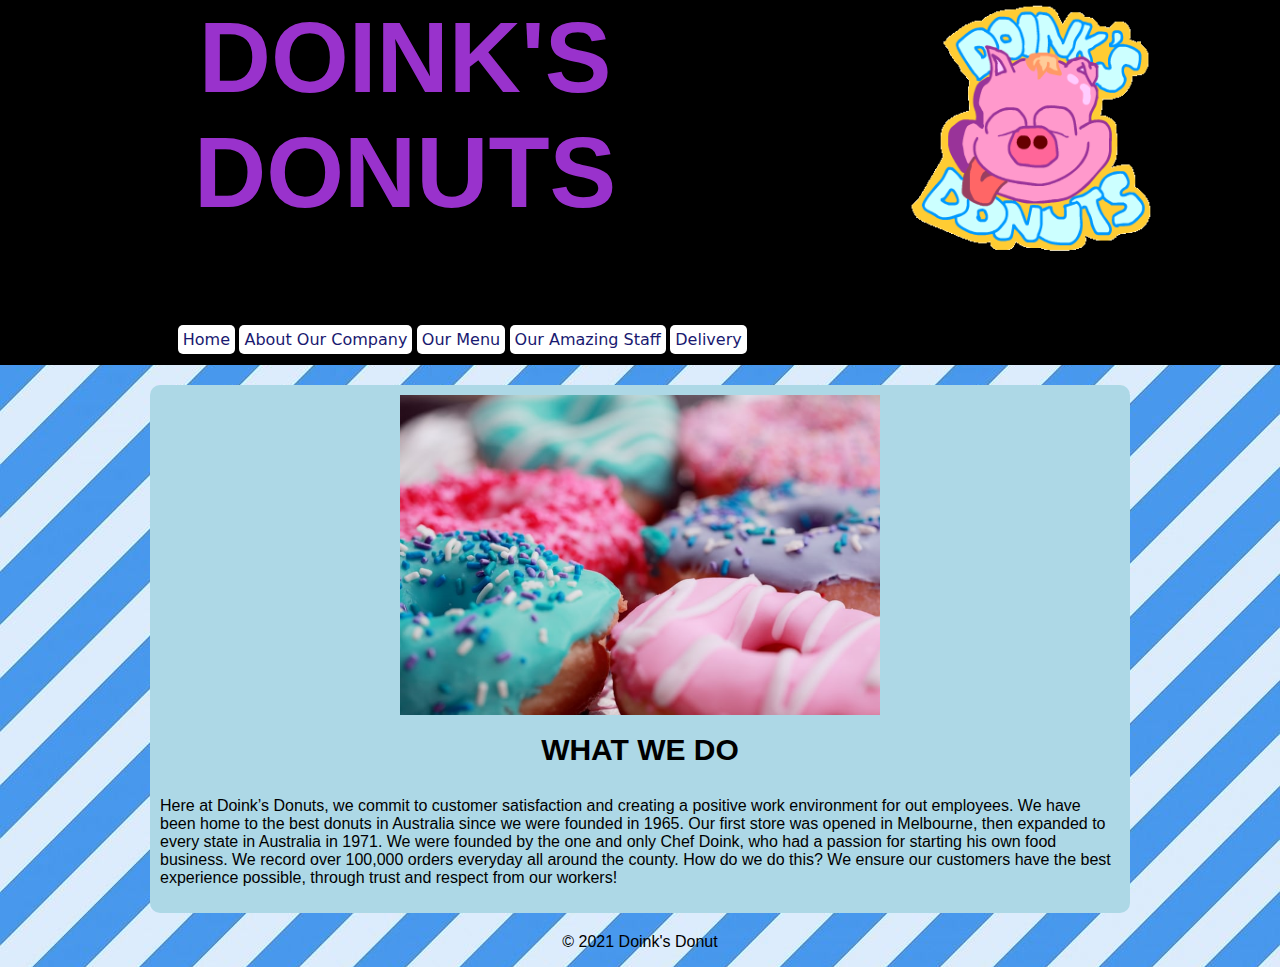
<file: index.html>
<!doctype html>  
<html>
  <head>
	  <title>Doink's Donuts</title>
	  <link href="style.css" rel="stylesheet" type="text/css">
	  <meta name="viewport" content="width=device-width, intial-scale=1">
  </head>
  <body>
	  <header>

		<div class="flex-container"> 
			<div>
				<h1>DOINK'S DONUTS</h1>
			</div>
		
			<div>
		   <img src="logo.png" alt="Doink's Donut's Logo">
			</div>
	   </div>
		  <div class="flex-container">
			  <div>
 <nav>
  <ul>
   <li>
	   
	 
	   
						<a href="index.html">Home</a>
					</li>
	               
					<li>
						<a href="aboutourcompany.html">About Our Company</a>
					</li>
					<li>
						<a href="ourmenu.html">Our Menu</a>
					</li>
					<li> 
						<a href="ouramazingstaff.html">Our Amazing Staff</a>
					</li>
					<li>
						<a href="delivery.html">Delivery</a>
					</li>
   </ul> 
	 
 </nav>
			  </div>
			  <div>
			  </div>
		  </div>
</header>
	   <main>
   <!--main content goes here-->
<article class="item">
        
	<img src="donuts.jpeg" alt="Delicious donuts" class="center">
	<br>
	<h2>What we do</h2>
	<p>Here at Doink’s Donuts, we commit to customer satisfaction and creating a positive work environment for out employees. We have been home to the best donuts in Australia since we were founded in 1965. Our first store was opened in Melbourne, then expanded to every state in Australia in 1971. We were founded by the one and only Chef Doink, who had a passion for starting his own food business. We record over 100,000 orders everyday all around the county. How do we do this? We ensure our customers have the best experience possible, through trust and respect from our workers!</p>
</article>
<!--end of main content-->
  </main>
<footer>
	
<p>&copy; 2021 Doink's Donut</p>
	
</footer>  </body>
</html>
</file>
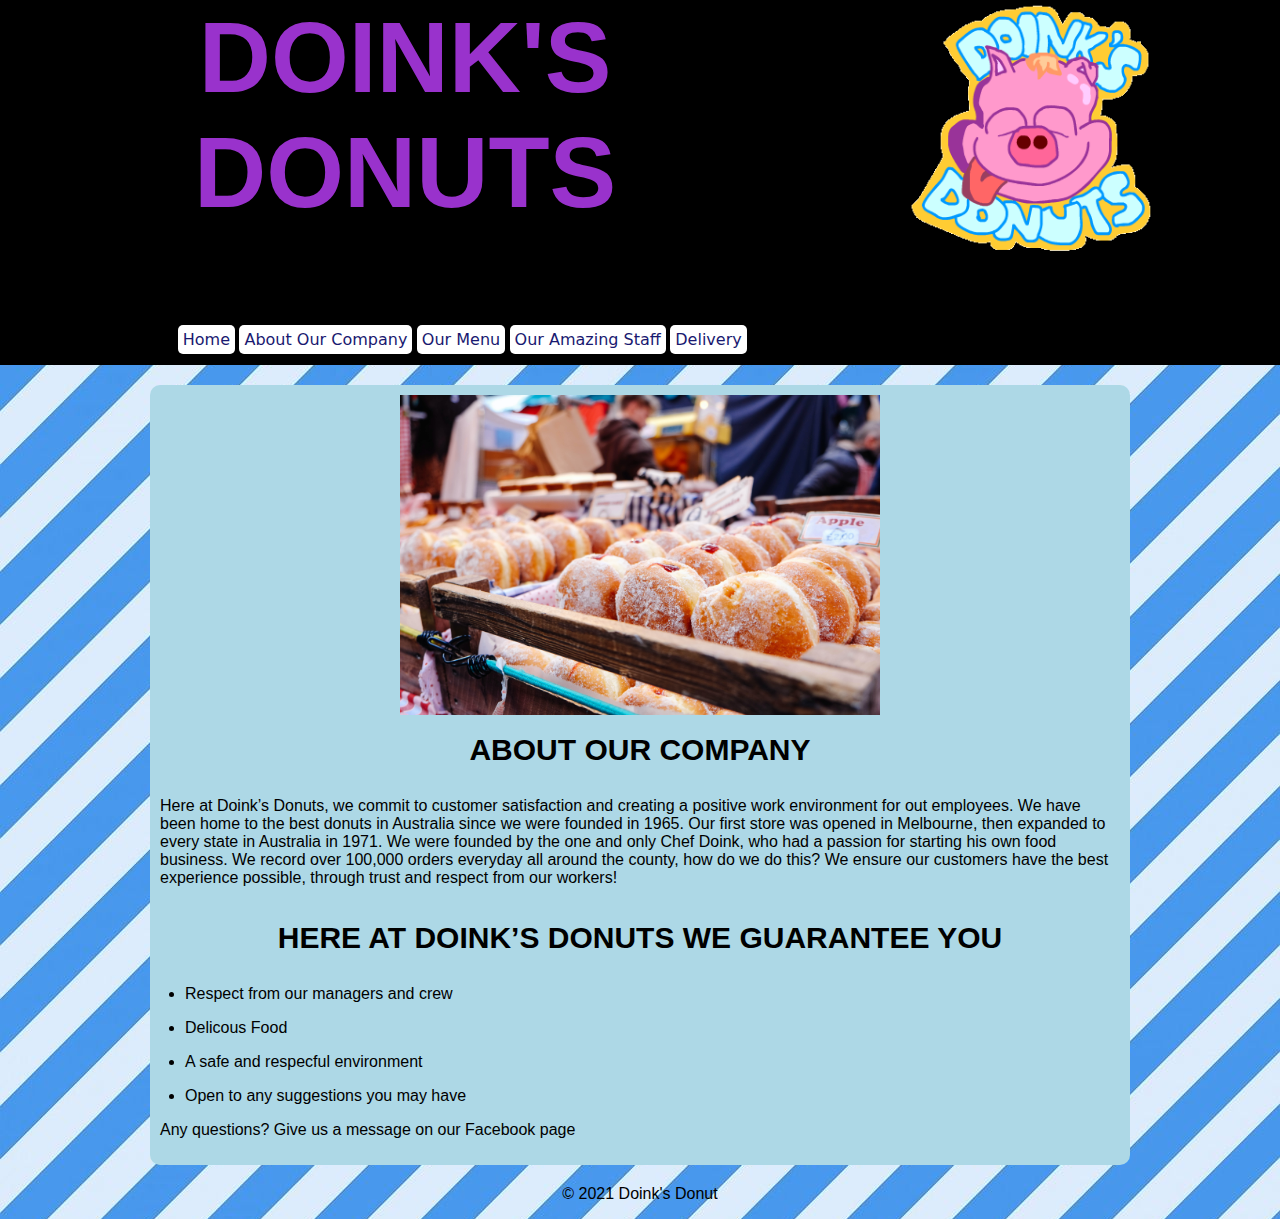
<file: aboutourcompany.html>
<!doctype html>  
<html>
  <head>
	  <title>Doink's Donuts</title>
	  <link href="style.css" rel="stylesheet" type="text/css">
	  <meta name="viewport" content="width=device-width, intial-scale=1">
  </head>
  <body>
	  <header>

		<div class="flex-container"> 
			<div>
				<h1>DOINK'S DONUTS</h1>
			</div>
		
			<div>
		   <img src="logo.png" alt="Doink's Donut's Logo">
			</div>
	   </div>
		  <div class="flex-container">
			  <div>
 <nav>
  <ul>
   <li>
	   
	 
	   
						<a href="index.html">Home</a>
					</li>
	               
					<li>
						<a href="aboutourcompany.html">About Our Company</a>
					</li>
					<li>
						<a href="ourmenu.html"> Our Menu</a>
					</li>
					<li> 
						<a href="ouramazingstaff.html"> Our Amazing Staff</a>
					</li>
					<li>
						<a href="delivery.html"> Delivery</a>
					</li>
   </ul> 
	 
 </nav>
			  </div>
			  <div>
			  </div>
		  </div>
</header>
	   <main>
   <!--main content goes here-->
<article class="item">
       
	<img src="donutstore.jpg" alt="Delicious donuts" class="center">
	<br>
	 <h2>About Our Company</h2>
<p> Here at Doink’s Donuts, we commit to customer satisfaction and creating a positive work environment for out employees. We have been home to the best donuts in Australia since we were founded in 1965. Our first store was opened in Melbourne, then expanded to every state in Australia in 1971. We were founded by the one and only Chef Doink, who had a passion for starting his own food business. We record over 100,000 orders everyday all around the county, how do we do this? We ensure our customers have the best experience possible, through trust and respect from our workers!

</p>
	<br>
	 <h2> Here at Doink’s Donuts we guarantee you </h2>
<ul>
	<li>
	Respect from our managers and crew
	</li>
	</ul>
	<ul>
	<li>
		Delicous Food
		</li>
	</ul>
	<ul>
		<li>
		A safe and respecful environment
		</li>
	</ul>
	<ul>
		<li>
			Open to any suggestions you may have
		</li>
	</ul>
	

<p> Any questions? Give us a message on our Facebook page </p>

</article>
<!--end of main content-->
  </main>
	  
<footer>
	
<p>&copy; 2021 Doink's Donut</p>
  
</footer>  </body>
</html>
</file>
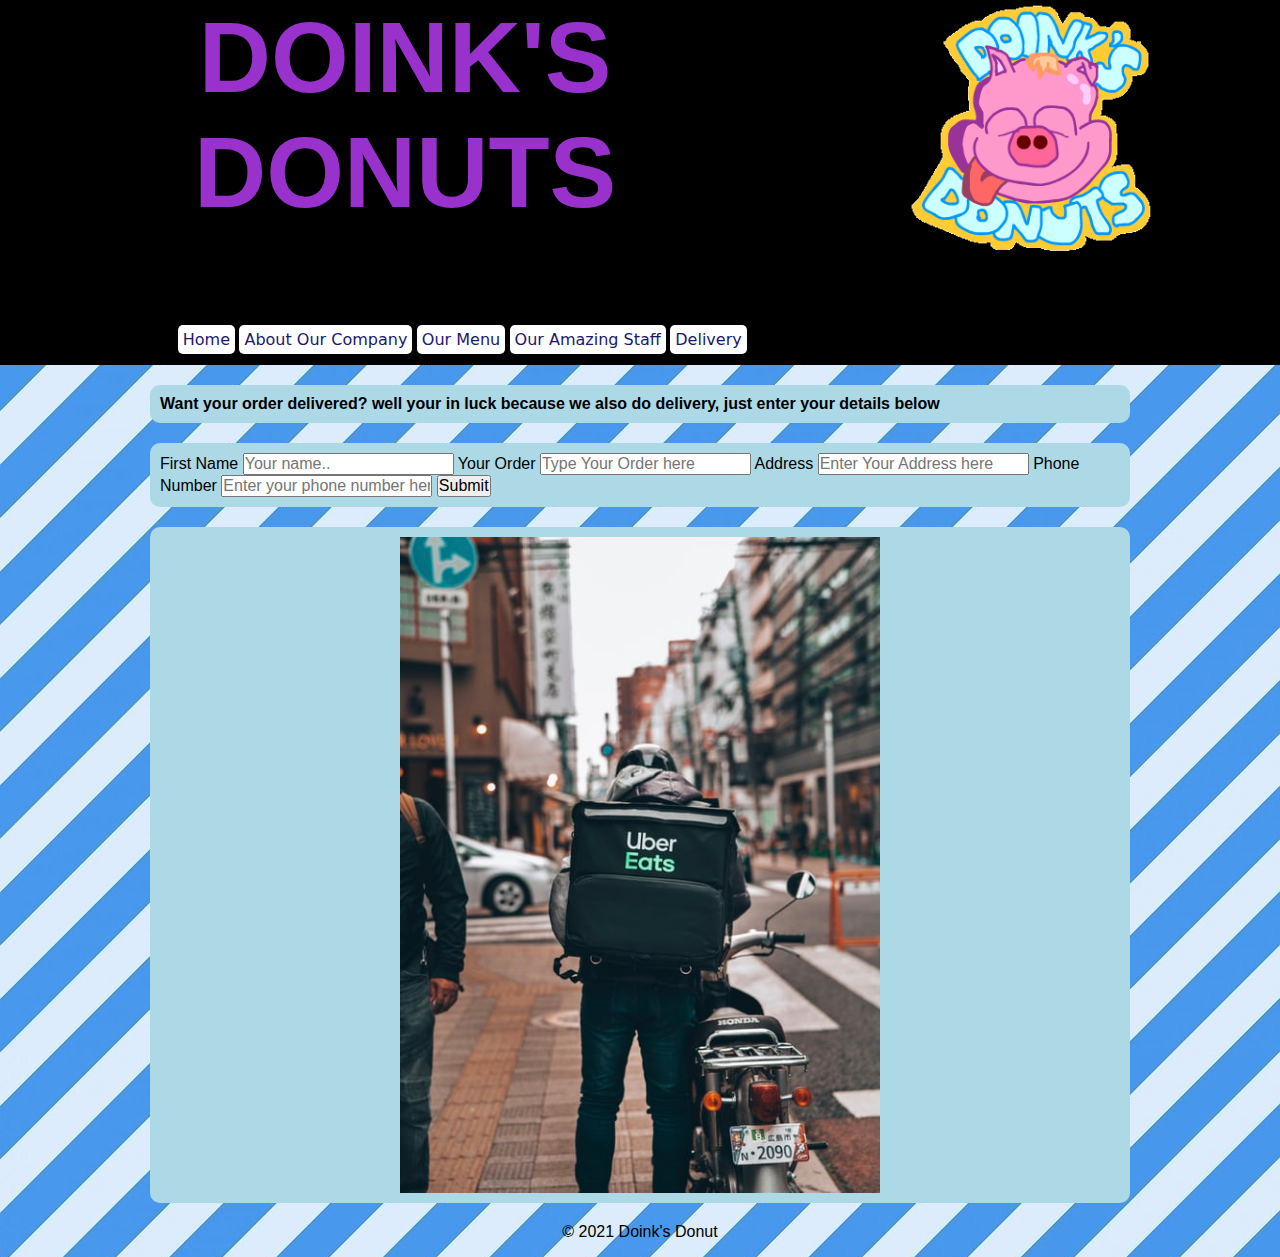
<file: delivery.html>
<!doctype html>  
<html>
  <head>
	  <title>Doink's Donuts</title>
	  <link href="style.css" rel="stylesheet" type="text/css">
	  <meta name="viewport" content="width=device-width, intial-scale=1">
  </head>
  <body>
	  <header>

		<div class="flex-container"> 
			<div>
				<h1>DOINK'S DONUTS</h1>
			</div>
		
			<div>
		   <img src="logo.png" alt="Doink's Donut's Logo">
			</div>
	   </div>
		  <div class="flex-container">
			  <div>
 <nav>
  <ul>
   <li>
	   
	 
	   
						<a href="index.html">Home</a>
					</li>
	               
					<li>
						<a href="aboutourcompany.html">About Our Company</a>
					</li>
					<li>
						<a href="ourmenu.html"> Our Menu</a>
					</li>
					<li> 
						<a href="ouramazingstaff.html"> Our Amazing Staff</a>
					</li>
					<li>
						<a href="delivery.html"> Delivery</a>
					</li>
   </ul> 
	 
 </nav>
			  </div>
			  <div>
			  </div>
		  </div>
</header>
	   <main>
		   <article class="item">
			   <h3> Want your order delivered? well your in luck because we also do delivery, just enter your details below </h3>
				   </article>
   <!--main content goes here-->
<article class="item">
	
      <form action="/action_page.php">
    <label for="fname">First Name</label>
    <input type="text" id="fname" name="firstname" placeholder="Your name..">

    <label for="lname">Your Order</label>
    <input type="text" id="order" name="order" placeholder="Type Your Order here">
	<label for="details">Address</label>
	<input type="text" id="details" name="enterdetails" placeholder="Enter Your Address here">
		  <label for="details">Phone Number</label>
	<input type="text" id="number" name="phonenumber" placeholder="Enter your phone number here">
   
  
    <input type="submit" value="Submit">
  </form>  
		   </article>
		   <article class="item">
			   <img src="ubereats.jpeg" alt="Uber Eats" class="center">
		   </article>
<!--end of main content-->
  </main>
<footer>
	
<p>&copy; 2021 Doink's Donut</p>
	
</footer>  </body>
</html>
</file>
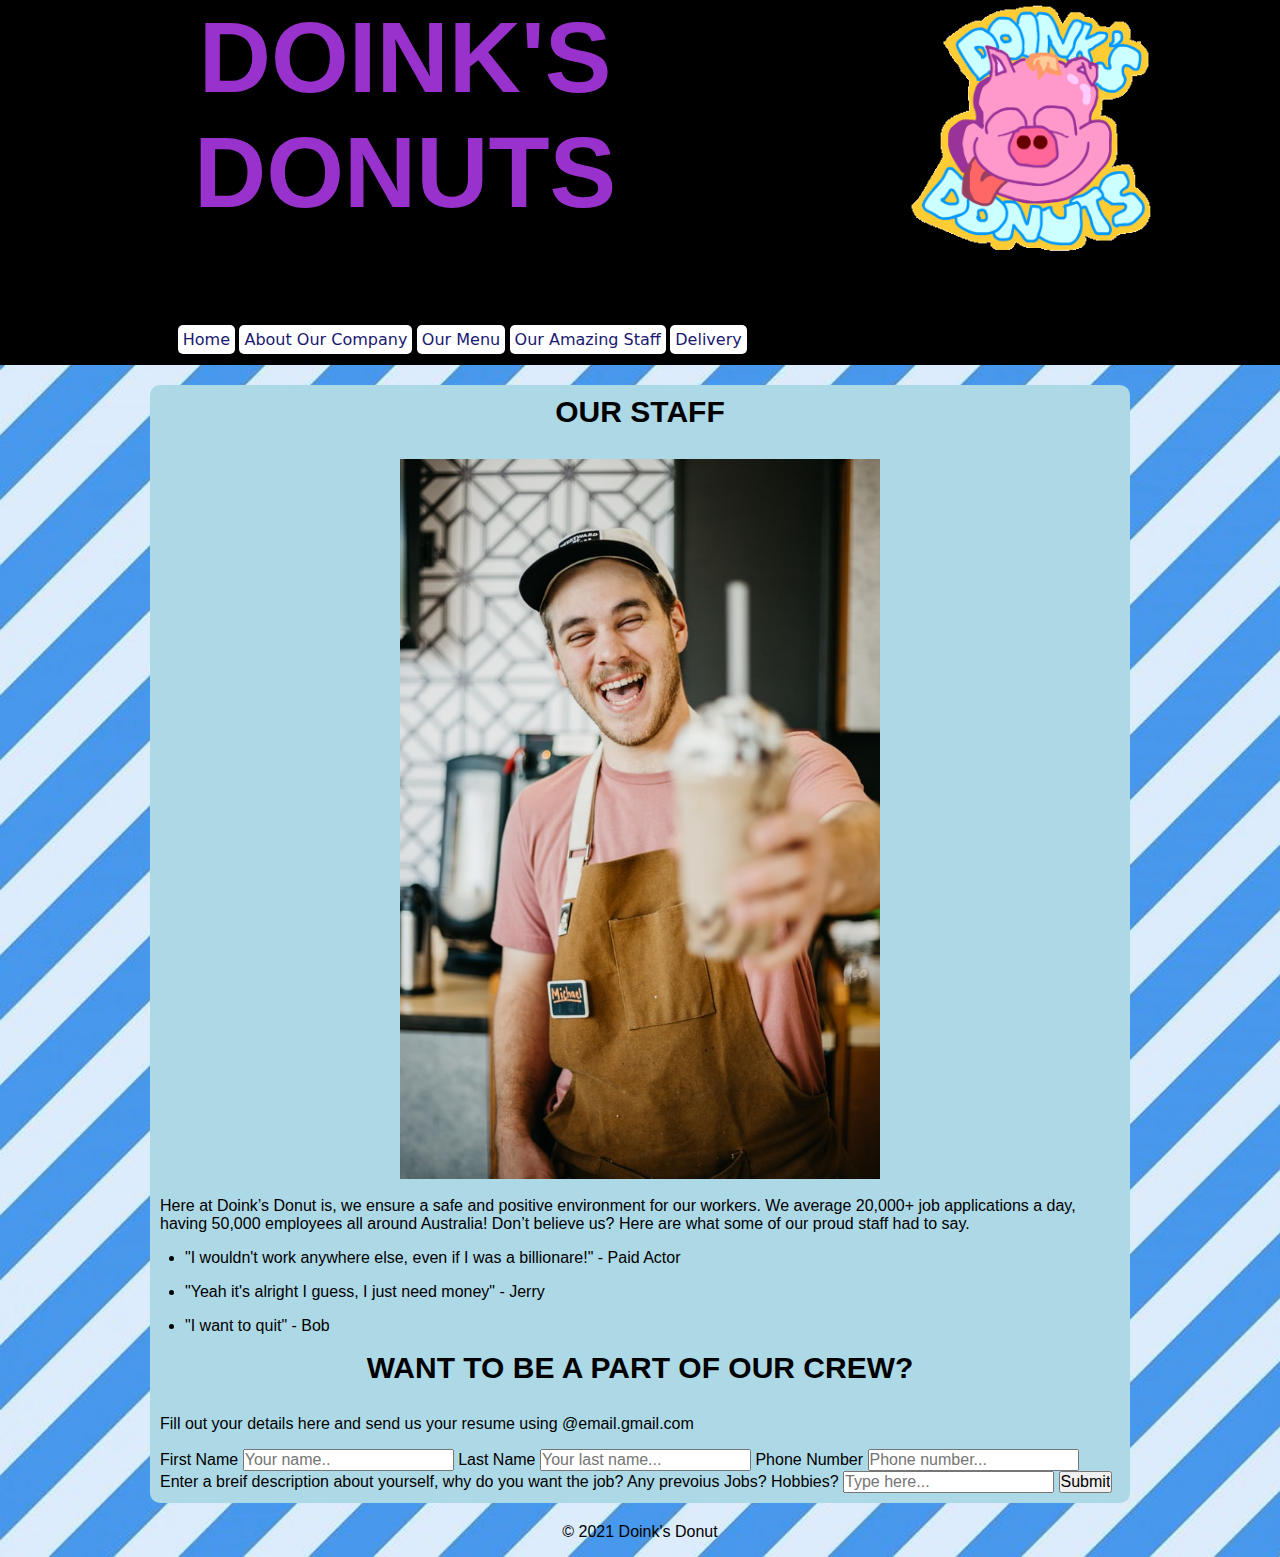
<file: ouramazingstaff.html>
<!doctype html>  
<html>
  <head>
	  <title>Doink's Donuts</title>
	  <link href="style.css" rel="stylesheet" type="text/css">
	  <meta name="viewport" content="width=device-width, intial-scale=1">
  </head>
  <body>
	  <header>
		  		<div class="flex-container"> 
			<div>
				<h1>DOINK'S DONUTS</h1>
			</div>
		
			<div>
		   <img src="logo.png" alt="Doink's Donut's Logo">
			</div>
	   </div>
		  <div class="flex-container">
			  <div>
<nav>
  <ul>
   <li>
	   
	 
	   
						<a href="index.html">Home</a>
					</li>
	               
					<li>
						<a href="aboutourcompany.html">About Our Company</a>
					</li>
					<li>
						<a href="ourmenu.html"> Our Menu</a>
					</li>
					<li> 
						<a href="ouramazingstaff.html"> Our Amazing Staff</a>
					</li>
					<li>
						<a href="delivery.html"> Delivery</a>
					</li>
   </ul> 
	 
 </nav>
			  </div>
			  <div>
			  </div>
		  </div>
</header>
	   <main>
   <!--main content goes here-->
<article class="item">
        <h2>Our Staff</h2>
	<img src="somedude.jpeg" alt="Delicious donuts" class="center">
	<br>
	<p>Here at Doink’s Donut is, we ensure a safe and positive environment for our workers. We average 20,000+ job applications a day, having 50,000 employees all around Australia! Don’t believe us? Here are what some of our proud staff had to say. </p>
	<ul>
		<li>
			"I wouldn't work anywhere else, even if I was a billionare!" - Paid Actor
		</li>
	</ul>
	<ul>
		<li>
			"Yeah it's alright I guess, I just need money" - Jerry
		</li>
	</ul>
		   <ul>
		   <li>
			   "I want to quit" - Bob
			   </li>
			   <h2> Want to be a part of our crew?</h2>
			   <p> Fill out your details here and send us your resume using @email.gmail.com </p>
			     <form action="/action_page.php">
    <label for="fname">First Name</label>
    <input type="text" id="fname" name="firstname" placeholder="Your name..">

    <label for="lname">Last Name</label>
    <input type="text" id="order" name="order" placeholder="Your last name...">
	<label for="details">Phone Number</label>
	<input type="text" id="details" name="enterdetails" placeholder="Phone number...">
		  <label for="details">Enter a breif description about yourself, why do you want the job? Any prevoius Jobs? Hobbies?</label>
	<input type="text" id="number" name="description" placeholder="Type here...">
   
  
    <input type="submit" value="Submit">
  </form> 
	</ul></article>
<!--end of main content-->
  </main>
<footer>
	
<p>&copy; 2021 Doink's Donut</p>
	
</footer>  </body>
</html>
</file>
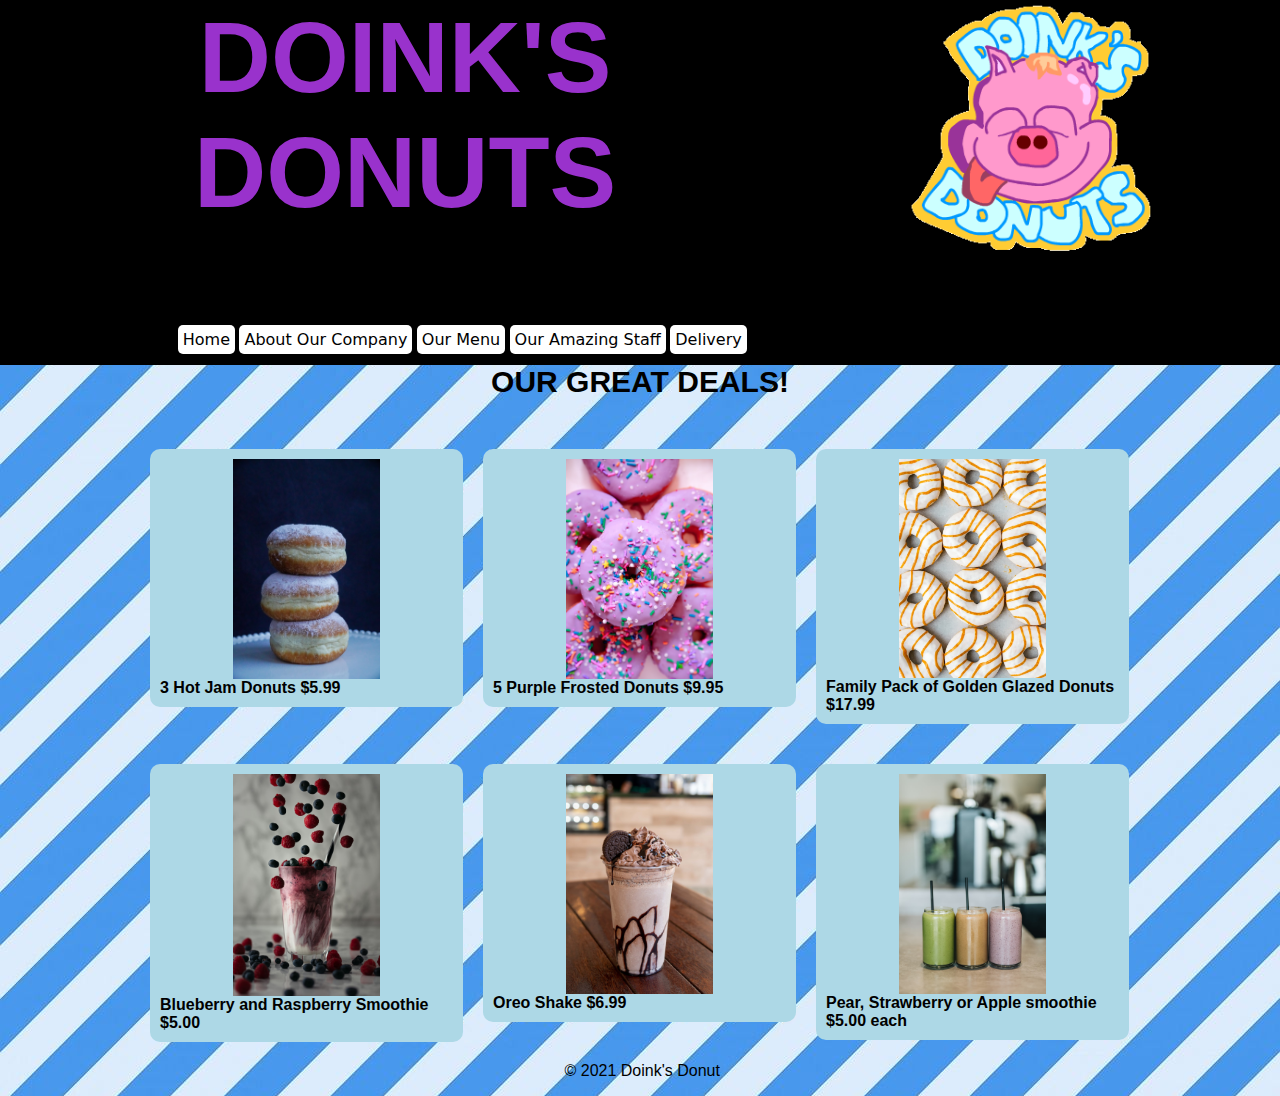
<file: ourmenu.html>
<!doctype html>  
<html>
  <head>
	  <title>Doink's Donuts</title>
	  <link href="style_2.css" rel="stylesheet" type="text/css">
	  <meta name="viewport" content="width=device-width, intial-scale=1">
  </head>
<body>
	  <header>

		<div class="flex-container"> 
			<div>
				<h1>DOINK'S DONUTS</h1>
			</div>
		
			<div>
		   <img src="logo.png" alt="Doink's Donut's Logo">
			</div>
	   </div>
		  <div class="flex-container">
			  <div>
 <nav>
  <ul>
   <li>
	   
	 
	   
						<a href="index.html">Home</a>
					</li>
	               
					<li>
						<a href="aboutourcompany.html">About Our Company</a>
					</li>
					<li>
						<a href="ourmenu.html"> Our Menu</a>
					</li>
					<li> 
						<a href="ouramazingstaff.html"> Our Amazing Staff</a>
					</li>
					<li>
						<a href="delivery.html"> Delivery</a>
					</li>
   </ul> 
	 
 </nav>
			  </div>
			  <div>
			  </div>
		  </div>
</header>
	   <main>
		   
		   <h2> Our Great Deals! </h2>
			   
		 
   <!--main content goes here-->
<article class="item">
       
	<img src="hotjamdonut.jpeg" alt="Delicious donuts" class="center">
	<h3> 3 Hot Jam Donuts $5.99 </h3>
</article>
		   
<article class="item">
	<img src="purplefrosted.jpeg" alt="Delicious donuts" class="center">
	<h3> 5 Purple Frosted Donuts $9.95</h3>
</article>
	
<article class="item">

	<img src="goldenglazed.jpeg" alt="Delicious donuts" class="center">
	<h3> Family Pack of Golden Glazed Donuts $17.99 </h3>
</article>
		   <article class="item">
<img src="berrydrink.jpeg" alt="Berry Smoothie" class="center">
			   <h3>Blueberry and Raspberry Smoothie $5.00</h3>
		   </article>
<article class="item">
			  <img src="oreo.jpeg" alt="Oreo Shake" class="center">
			   <h3> Oreo Shake $6.99</h3>
	     </article>
<article class="item">
  <img src="smoothies.jpeg" alt="Smoothies" class="center">
	<h3> Pear, Strawberry or Apple smoothie $5.00 each </h3>
	     </article>
	
<!--end of main content-->
</main>
<footer>
	
<p>&nbsp;&copy; 2021 Doink's Donut</p>
	
</footer>  </body>
</html>
</file>
<file: style.css>
*{
   margin:0;
   padding:0;
   box-sizing: border-box; 
   font-size:16px;
}

.flex-container 
{
	display: flex;
	justify-content: space-around;
	object-position: right;
	
}

img,
iframe {
max-width: 100%;
height: auto;
/* so that aspect ratio is kept even if height is declared in markup */ 
border: 0;
/* this stops a border if the image is inside a link */
}

/* This is a CSS comment.
Always comment your work to explain what you're doing */ 
body {
font-family: arial, sans-serif;
}

/*
background color defaults
Note that HTML and CSS use American spelling (color not colour). */
body {
      background-color: orange;
     }
header {
       background-color: black;
       }
/* Note that if we want a number of different elements to have the same style, we just comma separate them. */
header, footer {
               text-align: center;
               }

/* TYPOGRAPHY*/
h1 {
    font-size:100px;
    color: darkorchid;
    text-transform: uppercase;
	font-family: areal, "Gill Sans", "Gill Sans MT", "Myriad Pro", "DejaVu Sans Condensed", Helvetica, Arial, "sans-serif" 
   } 
h2 {
    font-size: 30px;
    font-family: 'Lato', sans-serif; 
    text-transform: uppercase;
	text-align: center;
   }
h1,h2,p,li {
            padding-bottom: 1em; 
           }


.item {
       background-color: lightblue;
       padding:1%;
       margin:1%; 
       margin-bottom: 20px; 
       margin-top: 20px; 
       border-radius:10px;
}
/* let's bring the width in a little */
/* check it out - we're responsive without even trying! */ 
main {
/* There's rarely any time you should set an explicit width. Always use max-width wherever possible. */
     max-width: 1000px;
/* Change the above to width: 1000px and see what happens with responsive */
     margin-left: auto;
     margin-right: auto; 
      }

/* let's talk about nesting */ 
.item li {
          margin-left: 25px;
}
blockquote {
text-transform: uppercase; 
font-style: italic;
}


nav {
text-align: center;
}
nav li {
display: inline-block;
}
/* nav li a, or nav a ?? */ nav a {
background: white; 
color:midnightblue;
padding: 5px; 
text-decoration: none; 
border-radius: 5px;
font-family:Segoe, "Segoe UI", "DejaVu Sans", "Trebuchet MS", Verdana, "sans-serif";
}
nav a:hover {
background:#9260B3;
}
body {
background-color: black;
background-image: url(BG.jpg); 
background-repeat: no-repeat; 
background-size: cover;
}




/* Media Query - Responsive */
@media screen and (min-width: 500px ) { 
body {
background-color: #7903B6;
font-family: arial; 
}
.item {
background-color: lightblue;
} 
h2{
font-family: 'arial', regular; 
}
	
	
	
	
	@media screen and (min-width: 768px){ 
body {
background-color: black; 
background-image: url(BG.jpg); 
background-repeat: no-repeat; 
background-size: cover;
}
.item {
background-color: lightblue; 
}
        footer {
        color: black;
        clear: both;
} 

} 
 
	
	
}



.center {
  display: block;
  margin-left: auto;
  margin-right: auto;
  width: 50%;
}
</file>
<file: style_2.css>
*{
   margin:0;
   padding:0;
   box-sizing: border-box; 
   font-size:16px;
}

img,
iframe {
max-width: 100%;
height: auto;
/* so that aspect ratio is kept even if height is declared in markup */ 
border: 0;
/* this stops a border if the image is inside a link */
}

/* This is a CSS comment.
Always comment your work to explain what you're doing */ 
body {
font-family: arial, sans-serif;
}

/*
background color defaults
Note that HTML and CSS use American spelling (color not colour). */
body {
      background-color: orange;
     }
header {
       background-color: black;
       }
/* Note that if we want a number of different elements to have the same style, we just comma separate them. */
header, footer {
               text-align: center;
               }

/* TYPOGRAPHY*/
h1 {
    font-size:100px;
    color: darkorchid;
    text-transform: uppercase;
	font-family: areal, "Gill Sans", "Gill Sans MT", "Myriad Pro", "DejaVu Sans Condensed", Helvetica, Arial, "sans-serif" 
   } 
h2 {
    font-size: 30px;
    font-family: 'Lato', sans-serif; 
    text-transform: uppercase;
	text-align: center;
   }
h1,h2,p,li {
            padding-bottom: 1em; 
           }


.item {
       background-color: lightblue;
       padding:1%;
       margin:1%; 
       margin-bottom: 20px; 
       margin-top: 20px; 
       border-radius:10px;
}
/* let's bring the width in a little */
/* check it out - we're responsive without even trying! */ 
main {
/* There's rarely any time you should set an explicit width. Always use max-width wherever possible. */
     max-width: 1000px;
/* Change the above to width: 1000px and see what happens with responsive */
     margin-left: auto;
     margin-right: auto; 
      }

/* let's talk about nesting */ 
.item li {
          margin-left: 25px;
}
blockquote {
text-transform: uppercase; 
font-style: italic;
}


nav {
text-align: center;
}
nav li {
display: inline-block;
}
/* nav li a, or nav a ?? */ nav a {
background: white; 
color: black;
padding: 5px; 
text-decoration: none; 
border-radius: 5px;
font-family:Segoe, "Segoe UI", "DejaVu Sans", "Trebuchet MS", Verdana, "sans-serif";
}
nav a:hover {
background:#9260B3;
}
body {
background-color:darkblue;
background-image: url(BG.jpg); 
background-repeat: no-repeat; 
background-size: cover;
}

.flex-container 
{
	display: flex;
	justify-content: space-around;
	object-position: right;
	
}



/* Media Query - Responsive */
@media screen and (min-width: 500px ) { 
body {
background-color: #7903B6;
font-family: arial; 
}
.item {
background-color: lightblue;
} 
h2{
font-family: 'arial', regular; 
}
	
	
	
	
	@media screen and (min-width: 768px){ 
body {
background-color: black; 
background-image: url(BG.jpg); 
background-repeat: no-repeat; 
background-size: cover;
}
.item {
width: 31.3%;
float: left;
}
        footer {
        color: black;
        clear: both;
		text-align: center;
} 

} 
	
	
}



.center {
  display: block;
  margin-left: auto;
  margin-right: auto;
  width: 50%;
}
</file>
